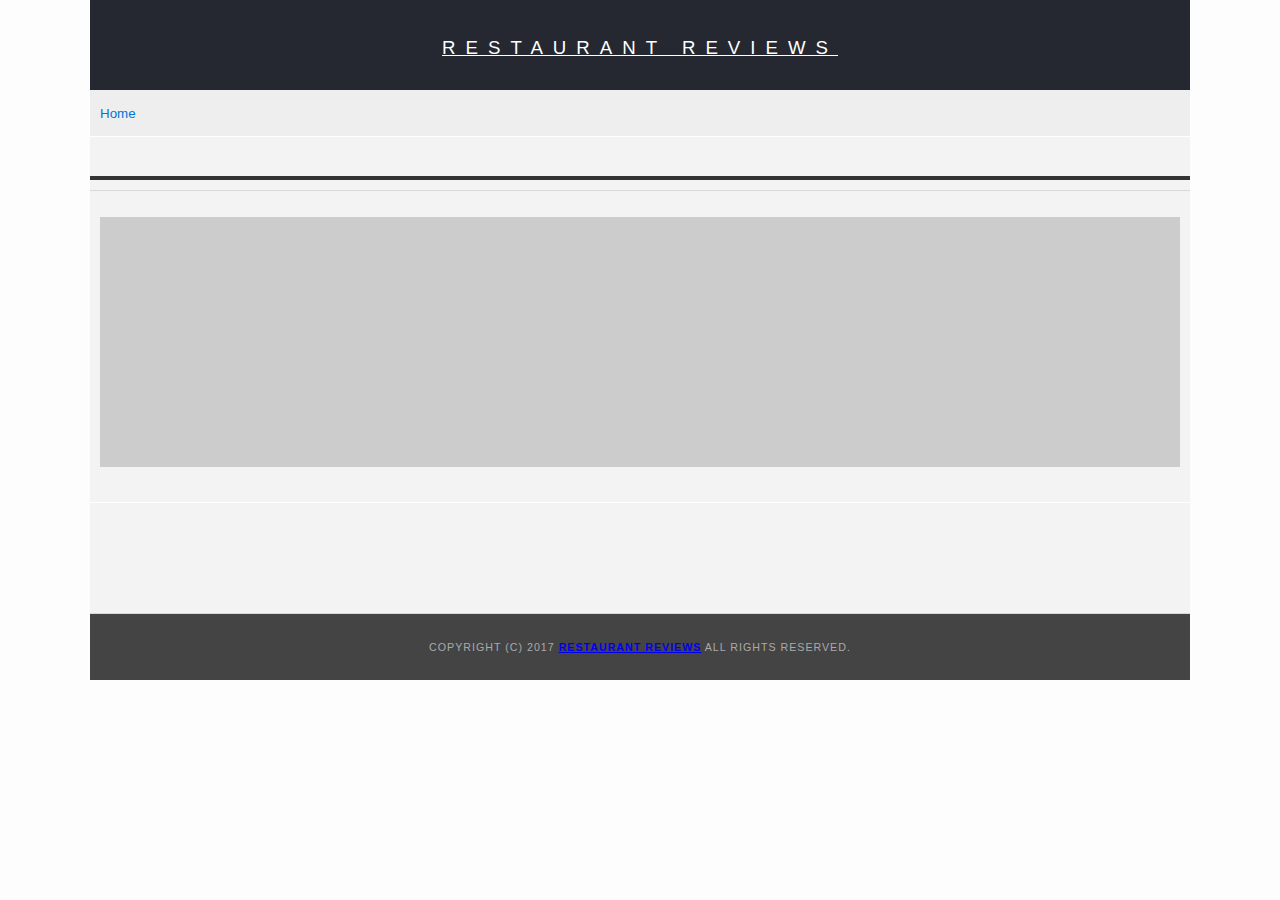
<file: restaurant.html>
<!DOCTYPE html>
<html lang="en">

<head>
  <!-- Normalize.css for better cross-browser consistency -->
  <meta name="viewport" content="width=device-width, initial-scale=1.0">
  <link rel="stylesheet" src="//normalize-css.googlecode.com/svn/trunk/normalize.css" />
  <!-- Main CSS file -->
  <link rel="stylesheet" href="css/styles.css">
  <link rel="stylesheet" href="https://unpkg.com/leaflet@1.3.1/dist/leaflet.css" integrity="sha512-Rksm5RenBEKSKFjgI3a41vrjkw4EVPlJ3+OiI65vTjIdo9brlAacEuKOiQ5OFh7cOI1bkDwLqdLw3Zg0cRJAAQ==" crossorigin=""/>
  <title>Restaurant Info</title>
</head>

<body class="inside">
  <!-- Beginning header -->
  <header>
    <a href="#restaurant-name" class="skip-link">Skip to main content</a>
    <!-- Beginning nav -->
    <nav>
      <h1><a href="/">Restaurant Reviews</a></h1>
    </nav>
    <!-- Beginning breadcrumb -->
    <nav aria-label='Breadcrumb'>
        <ul id="breadcrumb">
            <li><a href="/">Home</a></li>
        </ul>
    </nav>
    <!-- End breadcrumb -->
    <!-- End nav -->
  </header>
  <!-- End header -->

  <!-- Beginning main -->
  <main id="maincontent">

    <!-- Beginning restaurant -->
    <section id="restaurant-container" role="contentinfo" aria-label='Restaurant Information'>
      <h2 id="restaurant-name"></h2>
      <img id="restaurant-img">
      <p id="restaurant-cuisine"></p>
    </section>
    <section id="restaurant-address-hours-and-map">
        <p id="restaurant-address" aria-labelledby="restaurant-address-label"></p>
        <label id="restaurant-address-label" class="restaurant-info-label">address</label>

      <!-- Beginning map -->
      <section id="map-container" role="application" aria-label="Mapbox Maps">
        <div id="map" aria-labelledby="map-container"></div>
      </section>
      <!-- End map -->

      <div class="restaurant-hours">
          <table id="restaurant-hours" aria-labelledby="restaurant-hours-label"></table>
          <label id="restaurant-hours-label" class="restaurant-info-label">hours of operation</label>
      </div>
    </section>
    <!-- end restaurant -->



    <!-- Beginning reviews -->
    <section id="reviews-container" role="contentinfo" aria-label='Restaurant Reviews'>
      <ul id="reviews-list"></ul>
    </section>
    <!-- End reviews -->
  </main>
  <!-- End main -->

  <!-- Beginning footer -->
  <footer id="footer">
    Copyright (c) 2017 <a href="/"><strong>Restaurant Reviews</strong></a> All Rights Reserved.
  </footer>
  <!-- End footer -->
  <script src="https://unpkg.com/leaflet@1.3.1/dist/leaflet.js" integrity="sha512-/Nsx9X4HebavoBvEBuyp3I7od5tA0UzAxs+j83KgC8PU0kgB4XiK4Lfe4y4cgBtaRJQEIFCW+oC506aPT2L1zw==" crossorigin=""></script>
  <!-- Beginning scripts -->
  <!-- Database helpers -->
  <script type="text/javascript" src="js/dbhelper.js"></script>
  <!-- Main javascript file -->
  <script type="text/javascript" src="js/restaurant_info.js"></script>
  <!-- Service Worker Registration -->
  <script src="js/register-sw.js"></script>
  <!-- Google Maps -->
 <!--  <script async defer src="https://maps.googleapis.com/maps/api/js?key=AIzaSyA_tKbW6A5pQ-eupxI56myUnHLqYCzOjKo&libraries=places&callback=initMap"></script> -->
  <!-- End scripts -->

</body>

</html>
</file>
<file: css/styles.css>
@charset "utf-8";
/* CSS Document */

body,td,th,p{
	font-family: Arial, Helvetica, sans-serif;
	font-size: 10pt;
	color: #333;
	line-height: 1.5;
}
body {
	background-color: #fdfdfd;
	margin: 0;
	position:relative;
    max-width: 1100px;
    margin-left: auto;
    margin-right: auto;
}
ul, li {
	font-family: Arial, Helvetica, sans-serif;
	font-size: 10pt;
	color: #333;
}
.button {
    background-color: #f18200;
    border: none;
    color: white;
    padding: 10px 25px;
    text-align: center;
    text-decoration: none;
    display: inline-block;
    font-size: 16px;
    margin: 5px 10px;
    cursor: pointer;
}
a:hover, a:focus {
	color: #3397db;
	text-decoration: none;
}
a img{
	border: none 0px #fff;
}
h1, h2, h3, h4, h5, h6 {
  font-family: Arial, Helvetica, sans-serif;
  margin: 0 0 20px;
}
article, aside, canvas, details, figcaption, figure, footer, header, hgroup, menu, nav, section {
	display: block;
}
#maincontent {
  background-color: #f3f3f3;
  min-height: 100%;
  display: flex;
  flex-direction: column;
}
#footer {
  background-color: #444;
  color: #aaa;
  font-size: 8pt;
  letter-spacing: 1px;
  padding: 25px;
  text-align: center;
  text-transform: uppercase;
}
/* ====================== Navigation ====================== */
nav {
  width: 100%;
  background-color: #252831;
  text-align:center;
}
nav h1 {
  margin: auto;
  padding: 25px 20px;
}
nav h1 a {
  color: #fff;
  font-size: 14pt;
  font-weight: 200;
  letter-spacing: 10px;
  text-transform: uppercase;
}
#breadcrumb {
    padding: 10px;
    list-style: none;
    background-color: #eee;
    font-size: 17px;
    margin: 0;
    max-width: 100%;
    text-align: left;
}

/* Display list items side by side */
#breadcrumb li {
    display: inline;
}

/* Add a slash symbol (/) before/behind each list item */
#breadcrumb li+li:before {
    padding: 8px;
    color: black;
    content: "/\00a0";
}

/* Add a color to all links inside the list */
#breadcrumb li a {
    color: #0275d8;
    text-decoration: none;
}

/* Add a color on mouse-over */
#breadcrumb li a:hover {
    color: #01447e;
    text-decoration: underline;
}
/* ====================== Map ====================== */
#map {
  height: 300px;
  max-width: 100%;
  background-color: #ccc;
}
/* ====================== Restaurant Filtering ====================== */
.filter-options {
  width: 100%;
  /*max-height: 100%;*/
  background-color: #3397DB;
  align-items: center;
  padding: 10px 0;
}
.filter-options h2 {
  color: white;
  font-size: 1rem;
  font-weight: normal;
  line-height: 1;
  margin: 0 20px;
  padding: 10px 10px 10px 0px;
}
.filter-options select {
  background-color: white;
  border: 1px solid #fff;
  font-family: Arial,sans-serif;
  font-size: 14px;
  height: 35px;
  letter-spacing: 0;
  margin: 10px 10px 10px 20px;
  /*padding: 0 10px;*/
  width: 200px;
}

/* ====================== Restaurant Listing ====================== */
#restaurants-list {
  background-color: #f3f3f3;
  list-style: outside none none;
  margin: 0;
  padding: 30px 15px 60px;
  text-align: center;
  display: flex;
  flex-direction: row;
  flex-wrap: wrap;
  justify-content: center;
}
#restaurants-list li {
  background-color: #fff;
  border: 2px solid #ccc;
  font-family: Arial,sans-serif;
  margin: 15px;
  min-height: 380px;
  padding: 0px;
  text-align: left;
  min-width: 270px;
  max-width: 300px;
}

@media only screen and (min-width: 0px) {
    #restaurants-list li {
        max-width: 100%;
    }
}
@media only screen and (min-width: 714px) {
    #restaurants-list li {
        max-width: 50%;
    }
}
@media only screen and (min-width: 1032px) {
    #restaurants-list li {
        max-width: 300px;
    }
}

#restaurants-list .restaurant-img {
  background-color: #ccc;
  display: block;
  margin: 0;
  max-width: 100%;
  min-width: 100%;
}
#restaurants-list li h1 {
  color: #f18200;
  font-family: Arial,sans-serif;
  font-size: 14pt;
  font-weight: 200;
  letter-spacing: 0;
  line-height: 1.3;
  margin: 20px 10px 10px;
  text-transform: uppercase;
}
#restaurants-list p {
  margin: 0 10px;
  font-size: 11pt;
}
#restaurants-list li a {
  background-color: orange;
  border-bottom: 3px solid #eee;
  color: #fff;
  display: inline-block;
  font-size: 10pt;
  margin: 15px 0 0;
  padding: 8px 30px 10px;
  text-align: center;
  text-decoration: none;
  text-transform: uppercase;
}

/* ====================== Restaurant Details ====================== */

.inside #map-container {
  background: blue none repeat scroll 0 0;
  height: 250px;
}
.inside #map {
  background-color: #ccc;
  height: 100%;
  width: 100%;
}

#restaurant-name {
  color: #f18200;
  font-family: Arial,sans-serif;
  font-size: 20pt;
  font-weight: 200;
  letter-spacing: 0;
  margin: 15px 10px;
  text-transform: uppercase;
}
#restaurant-img {
	width: 100%;
}
#restaurant-cuisine {
  background-color: #333;
  color: #ddd;
  font-size: 12pt;
  font-weight: 300;
  letter-spacing: 10px;
  margin: 5px 0 10px;
  padding: 2px 0;
  text-align: center;
  text-transform: uppercase;
}
#restaurant-address-hours-and-map {
    padding: 10px 10px;
}
#restaurant-address {
  font-size: 12pt;
}
.restaurant-hours {
    display: flex;
    align-items: center;
    justify-content: center;
    margin-top: 25px;
}
#restaurant-hours td {
  color: #666;
}
#restaurant-container, #reviews-container {
  border-bottom: 1px solid #d9d9d9;
  border-top: 1px solid #fff;
}

#reviews-container {
  padding: 30px 40px 80px;
  display: flex;
  flex-wrap: wrap;
  justify-content: space-between;
  align-items: baseline;
}
#reviews-container h2 {
  color: #f58500;
  font-size: 24pt;
  font-weight: 300;
  letter-spacing: -1px;
  padding-bottom: 1pt;
}
#reviews-list {
  margin: 0;
  padding: 0;
}
#reviews-list li {
  background-color: #fff;
    border: 2px solid #f3f3f3;
  display: block;
  list-style-type: none;
  margin: 0 0 30px;
  overflow: hidden;
  padding: 20px;
  position: relative;
}
#reviews-list li p {
  margin: 0 0 10px;
}
.restaurant-info-label{
    display: none;
}

/* ====================== Skip Links ====================== */
.skip-link {
    display: block;
    position: absolute;
    top: 15px;
    left: -1000px;
    background-color: white;
    padding: 5px 10px;
}
.skip-link:focus {
    left: 15px;
}
</file>
